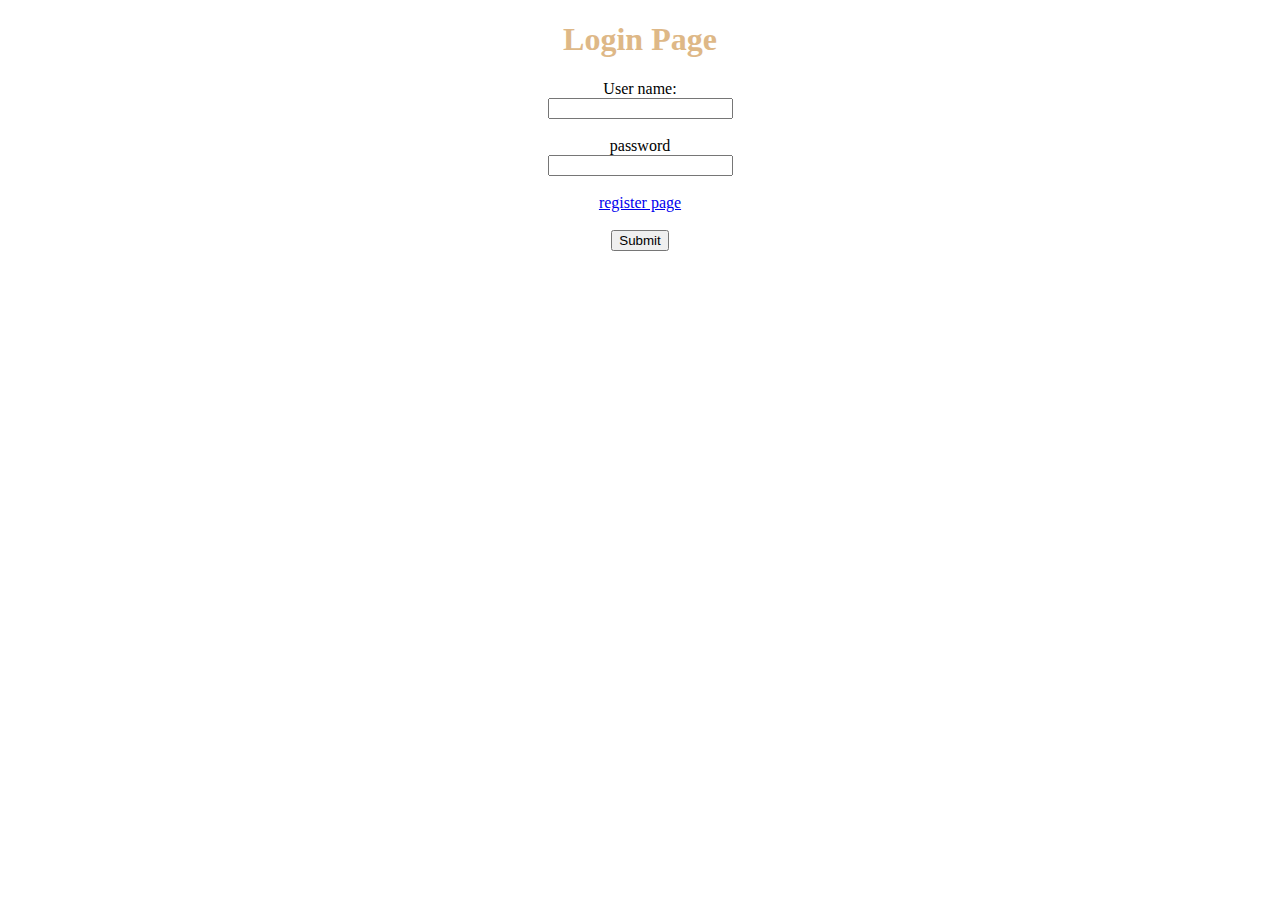
<file: index.html>
<!DOCTYPE html>
<html lang="en">
<head>
    <meta charset="UTF-8">
    <meta http-equiv="X-UA-Compatible" content="IE=edge">
    <meta name="viewport" content="width=device-width, initial-scale=1.0">
    <title>login</title>
</head>
<body>
    <form action="https://www.instagram.com/" method="post">
       <center><h1 style="color: burlywood;">Login Page</h1></center>
        <div>
       <center><label>User name:</label></center>
       <center><input type="text",placeholder="username"/></center><br>
        </div>
        <div>
        <center><label>password</label></center>
         <center><input type="password"></center><br>
        </div>
        <center><a href="file:///C:/Users/welcome/Desktop/html%20form/register.html">register page</a></center><br>
        <center><input type="submit",value="submit"/></center>
    </form>
   

</body>
</html>
</file>
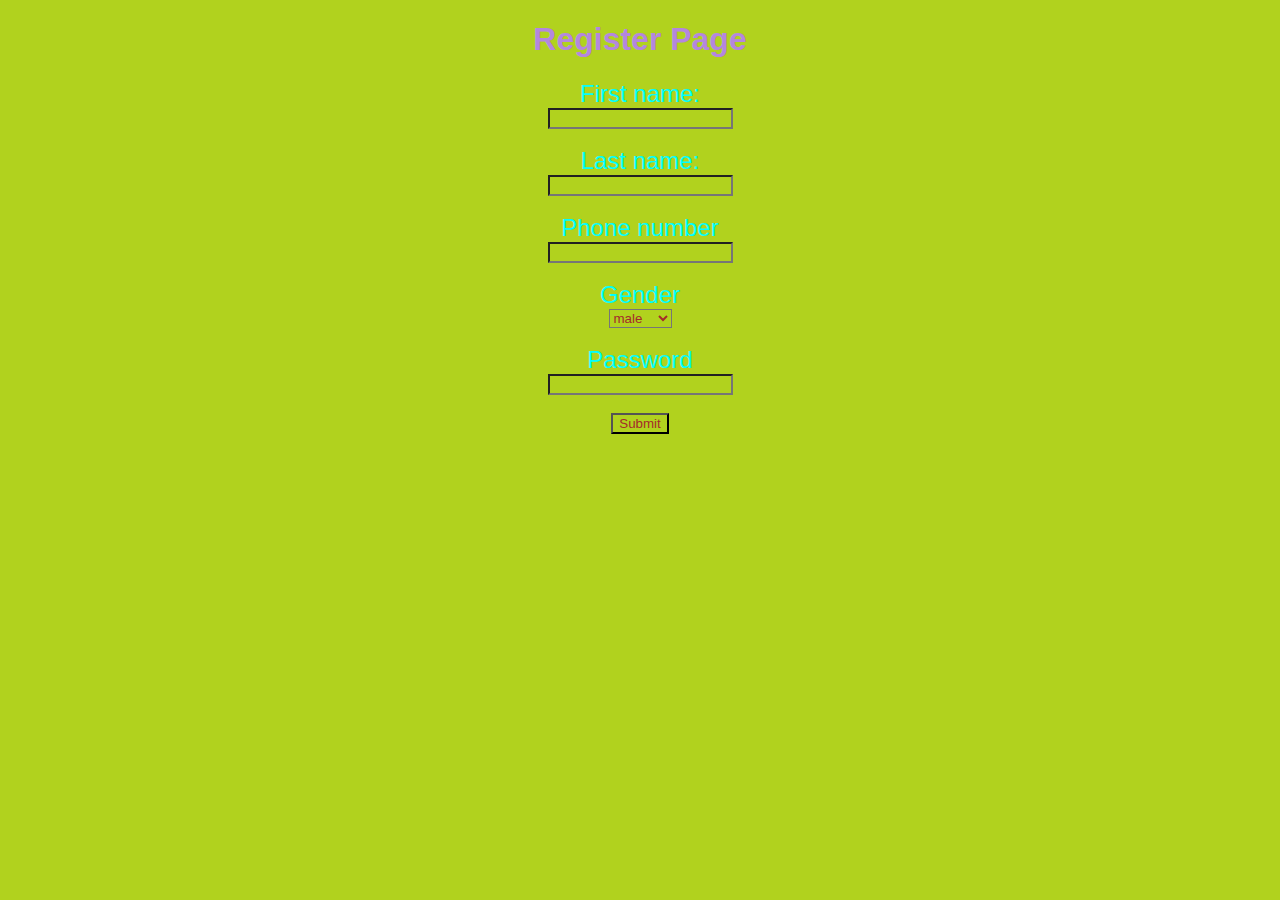
<file: register.html>
<!DOCTYPE html>
<html lang="en">
<head>
    <meta charset="UTF-8">
    <meta http-equiv="X-UA-Compatible" content="IE=edge">
    <meta name="viewport" content="width=device-width, initial-scale=1.0">
    <title>register</title>
    <link rel="stylesheet" href="style.css">
</head>
<body>
    <form action="index.html" method="post">
        <center><h1 style="color: rgb(180, 135, 222);">Register Page</h1></center>
         <div>
        <center><label>First name:</label></center>
        <center><input type="text",placeholder="firstname"/></center><br>
         </div>
         <div>
            <center><label>Last name:</label></center>
            <center><input type="text",placeholder="lastname"/></center><br>
        </div>
        <div>
            <center><label>Phone number</label></center>
            <center><input type="number",placeholder="Phone number"/></center><br>
        </div>
        <div>
        
        </div>
        <div>
            <center><label>Gender</label></center>
            <center><select> name="gen">
                <option value="male">male</option>
                <option value="female">female</option>
                <option vale="others">others</option>
            </select></center><br>
             </div>
             


         <div>
         <center><label>Password</label></center>
          <center><input type="password"></center><br>
         </div>
         <center><input type="submit",value="submit"/></center>
     </form>
    
</body>
</html>
</file>
<file: style.css>
*{
    color: brown;
    background-color: antiquewhite;
    background: rgb(177, 210, 30);
    font-family: Arial, Helvetica, sans-serif ;
    
}
body{
    background-color: #f8f7f7;
}
label{
    color: aqua;
    font-size: x-large;
}
img{
    width: 500px;
    height: 500px;
    margin-left: 50%;
}
</file>
